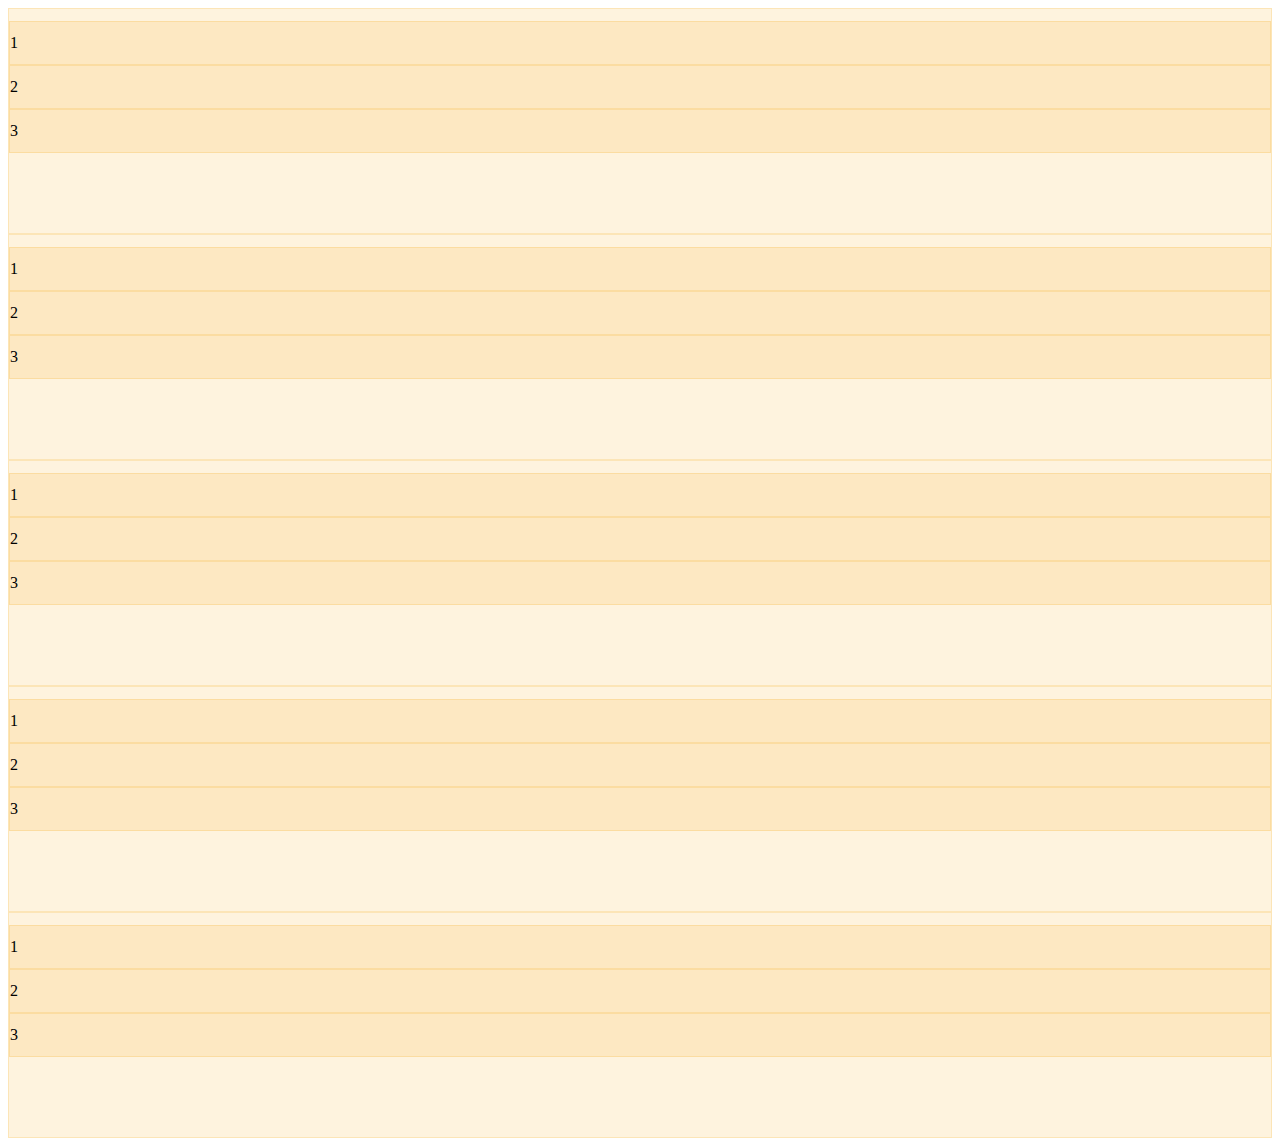
<file: flex-align-items.html>
<!DOCTYPE html>
<html lang="en">
  <head>
    <meta charset="UTF-8" />
    <meta name="viewport" content="width=device-width, initial-scale=1.0" />
    <title>Gcode - Grid System</title>
    <!-- chamando css+grid+normalização boostrap -->
    <link
      rel="stylesheet"
      href="https://stackpath.bootstrapcdn.com/bootstrap/4.5.0/css/bootstrap.min.css"
      integrity="sha384-9aIt2nRpC12Uk9gS9baDl411NQApFmC26EwAOH8WgZl5MYYxFfc+NcPb1dKGj7Sk"
      crossorigin="anonymous"
    />
    <link rel="stylesheet" href="css.css" />
  </head>

  <body>
    <div class="container">
      <div class="d-flex align-items-stretch bg" style="height: 200px;">
        <div class="bg p-2">1</div>
        <div class="bg p-2">2</div>
        <div class="bg p-2">3</div>
      </div>

      <div class="d-flex align-items-start bg" style="height: 200px;">
        <div class="bg p-2">1</div>
        <div class="bg p-2">2</div>
        <div class="bg p-2">3</div>
      </div>

      <div class="d-flex align-items-end bg" style="height: 200px;">
        <div class="bg p-2">1</div>
        <div class="bg p-2">2</div>
        <div class="bg p-2">3</div>
      </div>

      <div class="d-flex align-items-baseline bg" style="height: 200px;">
        <div class="bg p-2">1</div>
        <div class="bg p-2">2</div>
        <div class="bg p-2">3</div>
      </div>

      <div class="d-flex align-items-center bg" style="height: 200px;">
        <div class="bg p-2">1</div>
        <div class="bg p-2">2</div>
        <div class="bg p-2">3</div>
      </div>
    </div>

    <!-- chamando js boostrap -->
    <script
      src="https://code.jquery.com/jquery-3.5.1.slim.min.js"
      integrity="sha384-DfXdz2htPH0lsSSs5nCTpuj/zy4C+OGpamoFVy38MVBnE+IbbVYUew+OrCXaRkfj"
      crossorigin="anonymous"
    ></script>
    <script
      src="https://cdn.jsdelivr.net/npm/popper.js@1.16.0/dist/umd/popper.min.js"
      integrity="sha384-Q6E9RHvbIyZFJoft+2mJbHaEWldlvI9IOYy5n3zV9zzTtmI3UksdQRVvoxMfooAo"
      crossorigin="anonymous"
    ></script>
    <script
      src="https://stackpath.bootstrapcdn.com/bootstrap/4.5.0/js/bootstrap.min.js"
      integrity="sha384-OgVRvuATP1z7JjHLkuOU7Xw704+h835Lr+6QL9UvYjZE3Ipu6Tp75j7Bh/kR0JKI"
      crossorigin="anonymous"
    ></script>
  </body>
</html>
</file>
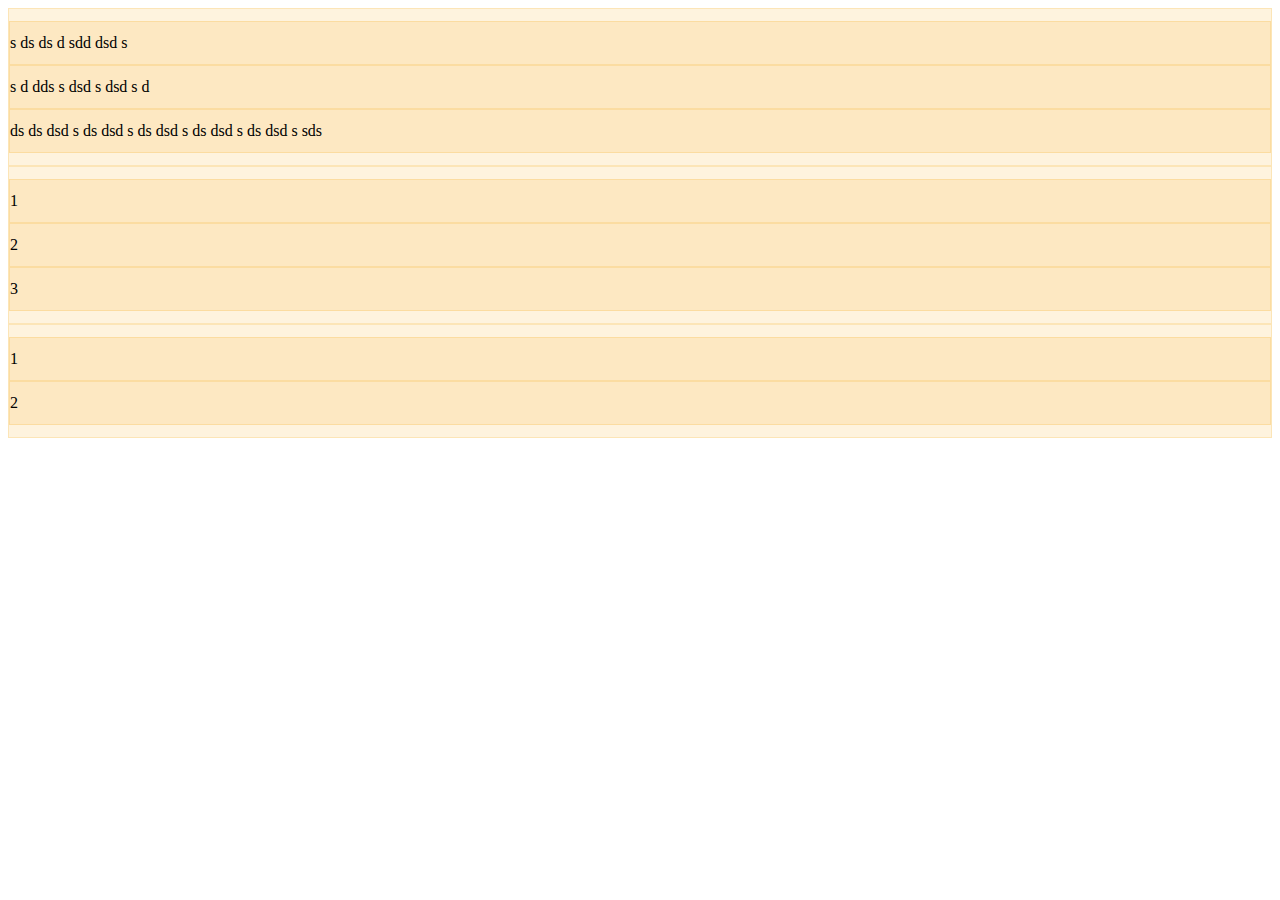
<file: flex-fill.html>
<!DOCTYPE html>
<html lang="en">

<head>
  <meta charset="UTF-8" />
  <meta name="viewport" content="width=device-width, initial-scale=1.0" />
  <title>Gcode - Grid System</title>
  <!-- chamando css+grid+normalização boostrap -->
  <link rel="stylesheet" href="https://stackpath.bootstrapcdn.com/bootstrap/4.5.0/css/bootstrap.min.css" integrity="sha384-9aIt2nRpC12Uk9gS9baDl411NQApFmC26EwAOH8WgZl5MYYxFfc+NcPb1dKGj7Sk" crossorigin="anonymous" />
  <link rel="stylesheet" href="css.css" />
</head>

<body>



  <div class="container">




    <div class="d-flex bg">
      <div class="bg flex-fill p-2">s ds ds d sdd dsd s</div>
      <div class="bg flex-fill p-2">s d dds s dsd s dsd s d
      </div>
      <div class="bg flex-fill p-2"> ds ds dsd s ds dsd s ds dsd s ds dsd s ds dsd s sds
      </div>
    </div>

    <div class="d-flex bg">
      <div class="bg flex-grow-1 p-2">1</div>
      <div class="bg p-2">2</div>
      <div class="bg p-2">3</div>
    </div>

    <div class="d-flex bg">
      <div class="bg flex-shrink-1 p-2">1</div>
      <div class="bg p-2 w-100">2</div>
    </div>
  </div>

  <!-- chamando js boostrap -->
  <script src="https://code.jquery.com/jquery-3.5.1.slim.min.js" integrity="sha384-DfXdz2htPH0lsSSs5nCTpuj/zy4C+OGpamoFVy38MVBnE+IbbVYUew+OrCXaRkfj" crossorigin="anonymous"></script>
  <script src="https://cdn.jsdelivr.net/npm/popper.js@1.16.0/dist/umd/popper.min.js" integrity="sha384-Q6E9RHvbIyZFJoft+2mJbHaEWldlvI9IOYy5n3zV9zzTtmI3UksdQRVvoxMfooAo" crossorigin="anonymous"></script>
  <script src="https://stackpath.bootstrapcdn.com/bootstrap/4.5.0/js/bootstrap.min.js" integrity="sha384-OgVRvuATP1z7JjHLkuOU7Xw704+h835Lr+6QL9UvYjZE3Ipu6Tp75j7Bh/kR0JKI" crossorigin="anonymous"></script>
</body>

</html>
</file>
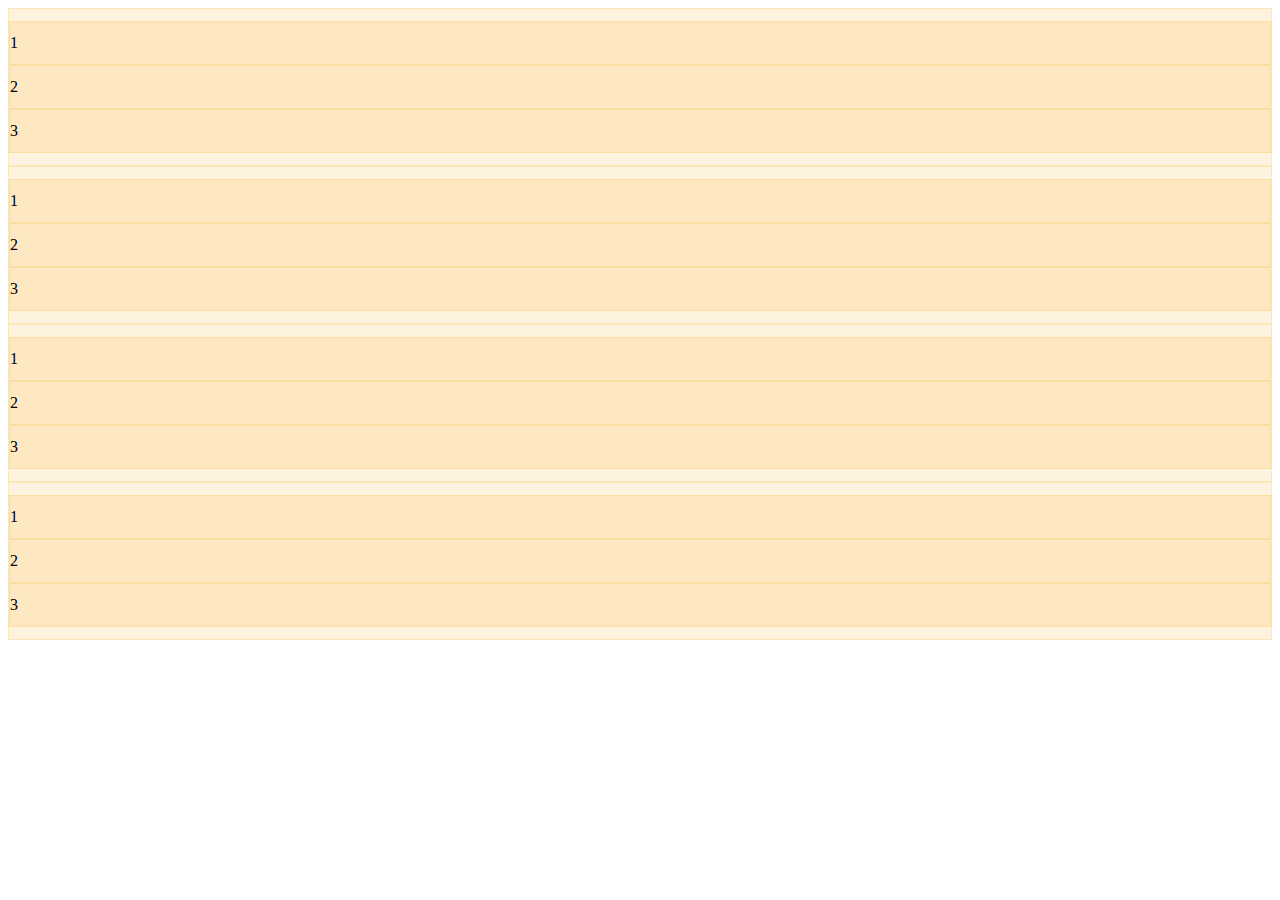
<file: flex-justify-content.html>
<!DOCTYPE html>
<html lang="en">

<head>
  <meta charset="UTF-8">
  <meta name="viewport" content="width=device-width, initial-scale=1.0">
  <title>Gcode - Grid System</title>
  <!-- chamando css+grid+normalização boostrap -->
  <link rel="stylesheet" href="https://stackpath.bootstrapcdn.com/bootstrap/4.5.0/css/bootstrap.min.css" integrity="sha384-9aIt2nRpC12Uk9gS9baDl411NQApFmC26EwAOH8WgZl5MYYxFfc+NcPb1dKGj7Sk" crossorigin="anonymous">
  <link rel="stylesheet" href="css.css">
</head>

<body>

  <div class="container">
    <div class="d-flex justify-content-start bg">
      <div class="bg p-2">1</div>
      <div class="bg p-2">2</div>
      <div class="bg p-2">3</div>
    </div>

    <div class="d-flex justify-content-end bg">
      <div class="bg p-2">1</div>
      <div class="bg p-2">2</div>
      <div class="bg p-2">3</div>
    </div>

    <div class="d-flex justify-content-between bg">
      <div class="bg p-2">1</div>
      <div class="bg p-2">2</div>
      <div class="bg p-2">3</div>
    </div>

    <div class="d-flex justify-content-around bg">
      <div class="bg p-2">1</div>
      <div class="bg p-2">2</div>
      <div class="bg p-2">3</div>
    </div>
  </div>



  <!-- chamando js boostrap -->
  <script src="https://code.jquery.com/jquery-3.5.1.slim.min.js" integrity="sha384-DfXdz2htPH0lsSSs5nCTpuj/zy4C+OGpamoFVy38MVBnE+IbbVYUew+OrCXaRkfj" crossorigin="anonymous"></script>
  <script src="https://cdn.jsdelivr.net/npm/popper.js@1.16.0/dist/umd/popper.min.js" integrity="sha384-Q6E9RHvbIyZFJoft+2mJbHaEWldlvI9IOYy5n3zV9zzTtmI3UksdQRVvoxMfooAo" crossorigin="anonymous"></script>
  <script src="https://stackpath.bootstrapcdn.com/bootstrap/4.5.0/js/bootstrap.min.js" integrity="sha384-OgVRvuATP1z7JjHLkuOU7Xw704+h835Lr+6QL9UvYjZE3Ipu6Tp75j7Bh/kR0JKI" crossorigin="anonymous"></script>

</body>

</html>
</file>
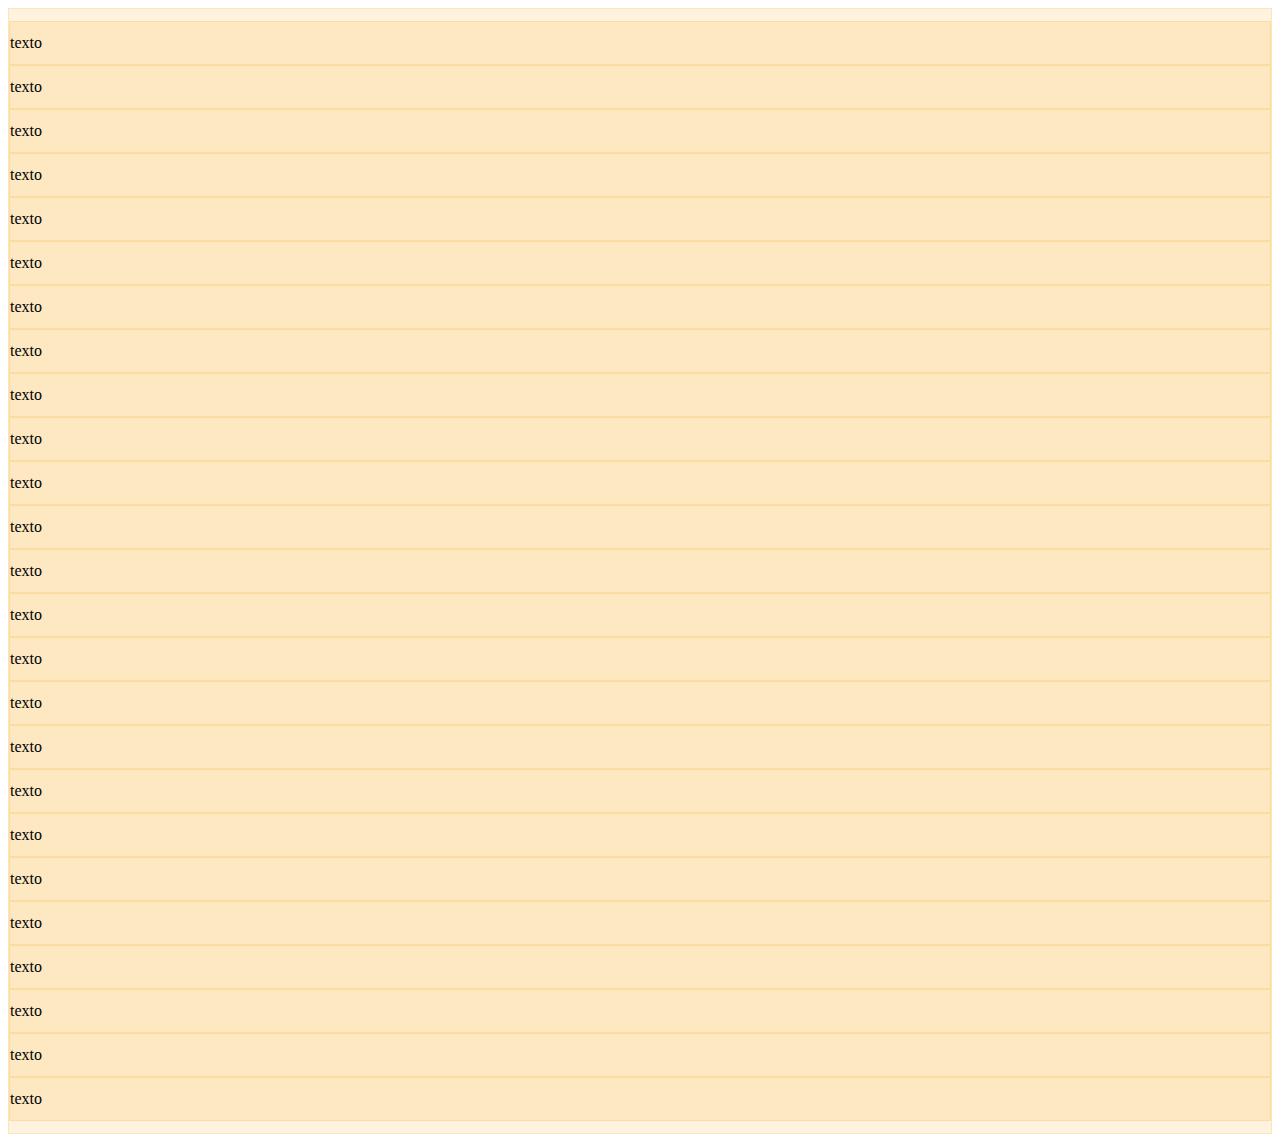
<file: flex-nowrap.html>
<!DOCTYPE html>
<html lang="en">
  <head>
    <meta charset="UTF-8" />
    <meta name="viewport" content="width=device-width, initial-scale=1.0" />
    <title>Gcode - Grid System</title>
    <!-- chamando css+grid+normalização boostrap -->
    <link
      rel="stylesheet"
      href="https://stackpath.bootstrapcdn.com/bootstrap/4.5.0/css/bootstrap.min.css"
      integrity="sha384-9aIt2nRpC12Uk9gS9baDl411NQApFmC26EwAOH8WgZl5MYYxFfc+NcPb1dKGj7Sk"
      crossorigin="anonymous"
    />
    <link rel="stylesheet" href="css.css" />
  </head>

  <body>
    <div class="container">
      <div class="d-flex flex-nowrap bg" style="overflow: auto;">
        <div class="bg p-2">texto</div>
        <div class="bg p-2">texto</div>
        <div class="bg p-2">texto</div>
        <div class="bg p-2">texto</div>
        <div class="bg p-2">texto</div>
        <div class="bg p-2">texto</div>
        <div class="bg p-2">texto</div>
        <div class="bg p-2">texto</div>
        <div class="bg p-2">texto</div>
        <div class="bg p-2">texto</div>
        <div class="bg p-2">texto</div>
        <div class="bg p-2">texto</div>
        <div class="bg p-2">texto</div>
        <div class="bg p-2">texto</div>
        <div class="bg p-2">texto</div>
        <div class="bg p-2">texto</div>
        <div class="bg p-2">texto</div>
        <div class="bg p-2">texto</div>
        <div class="bg p-2">texto</div>
        <div class="bg p-2">texto</div>
        <div class="bg p-2">texto</div>
        <div class="bg p-2">texto</div>
        <div class="bg p-2">texto</div>
        <div class="bg p-2">texto</div>
        <div class="bg p-2">texto</div>
      </div>
    </div>

    <!-- chamando js boostrap -->
    <script
      src="https://code.jquery.com/jquery-3.5.1.slim.min.js"
      integrity="sha384-DfXdz2htPH0lsSSs5nCTpuj/zy4C+OGpamoFVy38MVBnE+IbbVYUew+OrCXaRkfj"
      crossorigin="anonymous"
    ></script>
    <script
      src="https://cdn.jsdelivr.net/npm/popper.js@1.16.0/dist/umd/popper.min.js"
      integrity="sha384-Q6E9RHvbIyZFJoft+2mJbHaEWldlvI9IOYy5n3zV9zzTtmI3UksdQRVvoxMfooAo"
      crossorigin="anonymous"
    ></script>
    <script
      src="https://stackpath.bootstrapcdn.com/bootstrap/4.5.0/js/bootstrap.min.js"
      integrity="sha384-OgVRvuATP1z7JjHLkuOU7Xw704+h835Lr+6QL9UvYjZE3Ipu6Tp75j7Bh/kR0JKI"
      crossorigin="anonymous"
    ></script>
  </body>
</html>
</file>
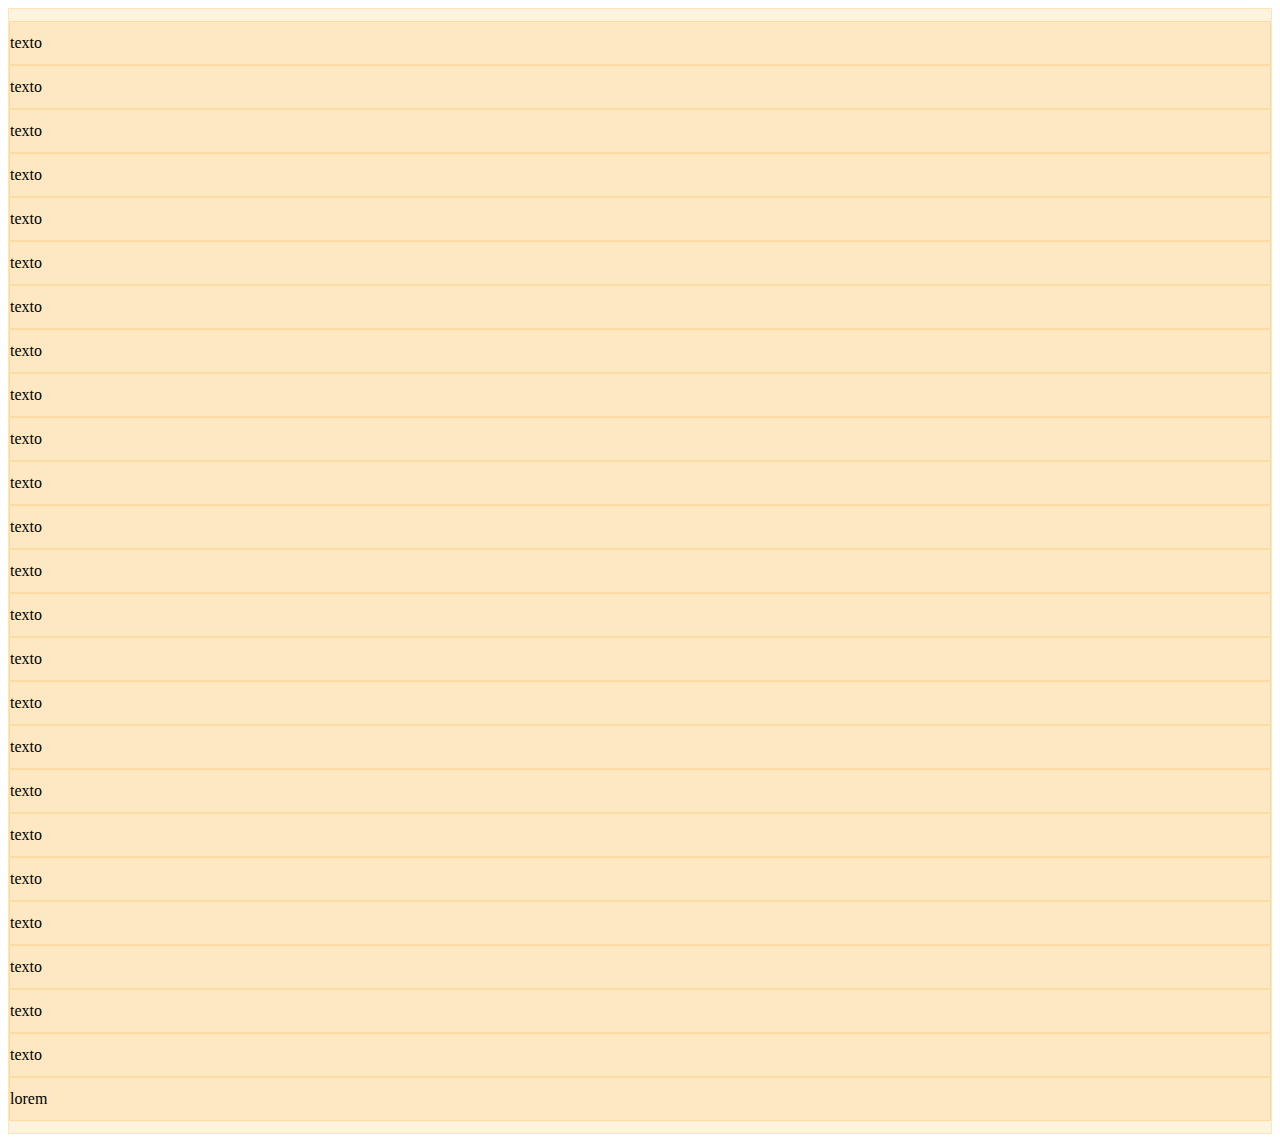
<file: flex-wrap.html>
<!DOCTYPE html>
<html lang="en">

<head>
  <meta charset="UTF-8" />
  <meta name="viewport" content="width=device-width, initial-scale=1.0" />
  <title>Gcode - Grid System</title>
  <!-- chamando css+grid+normalização boostrap -->
  <link rel="stylesheet" href="https://stackpath.bootstrapcdn.com/bootstrap/4.5.0/css/bootstrap.min.css" integrity="sha384-9aIt2nRpC12Uk9gS9baDl411NQApFmC26EwAOH8WgZl5MYYxFfc+NcPb1dKGj7Sk" crossorigin="anonymous" />
  <link rel="stylesheet" href="css.css" />
</head>

<body>
  <div class="container">
    <div class="d-flex flex-wrap bg">
      <div class="bg p-2">texto</div>
      <div class="bg p-2">texto</div>
      <div class="bg p-2">texto</div>
      <div class="bg p-2">texto</div>
      <div class="bg p-2">texto</div>
      <div class="bg p-2">texto</div>
      <div class="bg p-2">texto</div>
      <div class="bg p-2">texto</div>
      <div class="bg p-2">texto</div>
      <div class="bg p-2">texto</div>
      <div class="bg p-2">texto</div>
      <div class="bg p-2">texto</div>
      <div class="bg p-2">texto</div>
      <div class="bg p-2">texto</div>
      <div class="bg p-2">texto</div>
      <div class="bg p-2">texto</div>
      <div class="bg p-2">texto</div>
      <div class="bg p-2">texto</div>
      <div class="bg p-2">texto</div>
      <div class="bg p-2">texto</div>
      <div class="bg p-2">texto</div>
      <div class="bg p-2">texto</div>
      <div class="bg p-2">texto</div>
      <div class="bg p-2">texto</div>
      <div class="bg p-2">lorem</div>
    </div>
  </div>

  <!-- chamando js boostrap -->
  <script src="https://code.jquery.com/jquery-3.5.1.slim.min.js" integrity="sha384-DfXdz2htPH0lsSSs5nCTpuj/zy4C+OGpamoFVy38MVBnE+IbbVYUew+OrCXaRkfj" crossorigin="anonymous"></script>
  <script src="https://cdn.jsdelivr.net/npm/popper.js@1.16.0/dist/umd/popper.min.js" integrity="sha384-Q6E9RHvbIyZFJoft+2mJbHaEWldlvI9IOYy5n3zV9zzTtmI3UksdQRVvoxMfooAo" crossorigin="anonymous"></script>
  <script src="https://stackpath.bootstrapcdn.com/bootstrap/4.5.0/js/bootstrap.min.js" integrity="sha384-OgVRvuATP1z7JjHLkuOU7Xw704+h835Lr+6QL9UvYjZE3Ipu6Tp75j7Bh/kR0JKI" crossorigin="anonymous"></script>
</body>

</html>
</file>
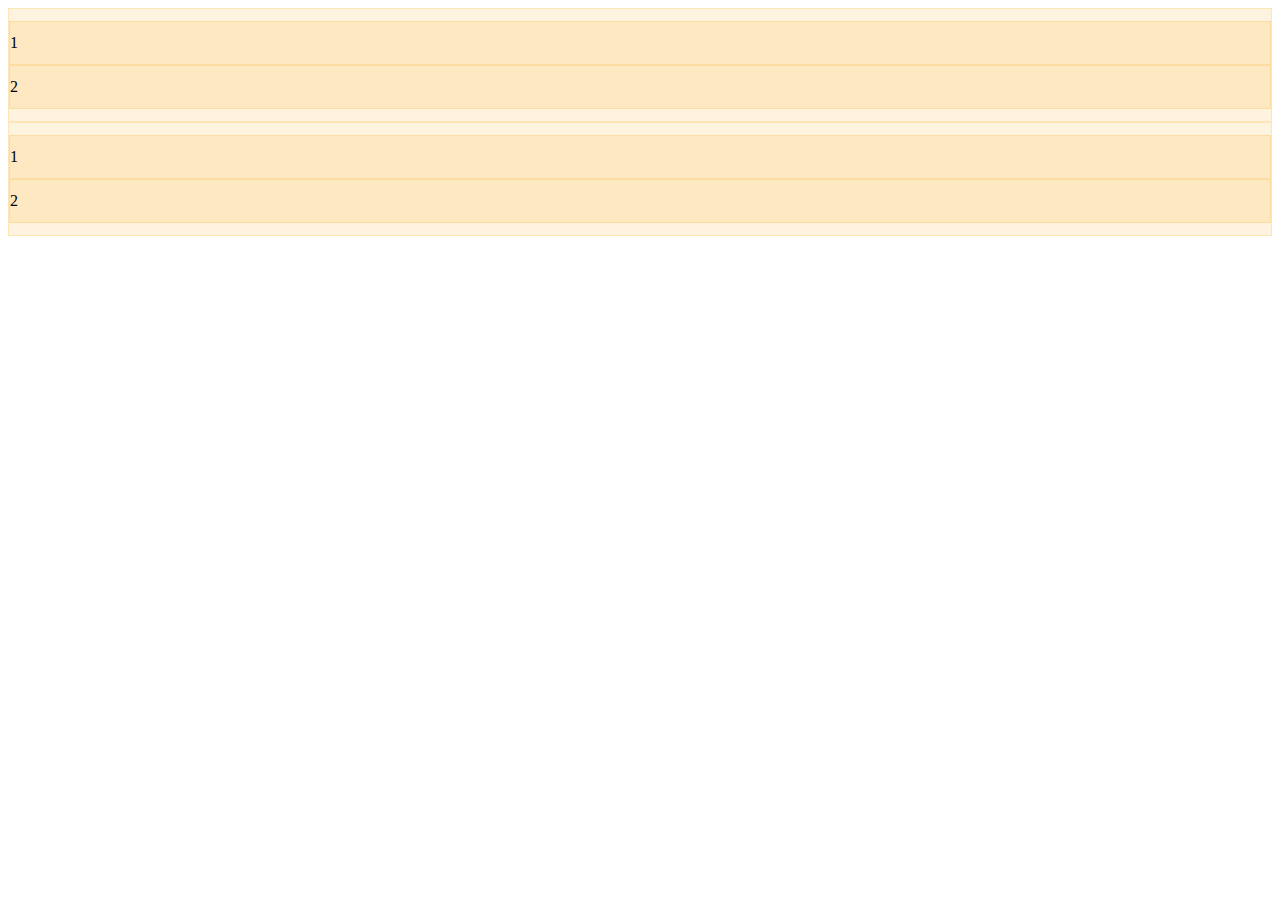
<file: flex.html>
<!DOCTYPE html>
<html lang="en">

<head>
    <meta charset="UTF-8">
    <meta name="viewport" content="width=device-width, initial-scale=1.0">
    <title>Gcode - Grid System</title>
    <!-- chamando css+grid+normalização boostrap -->
    <link rel="stylesheet" href="https://stackpath.bootstrapcdn.com/bootstrap/4.5.0/css/bootstrap.min.css" integrity="sha384-9aIt2nRpC12Uk9gS9baDl411NQApFmC26EwAOH8WgZl5MYYxFfc+NcPb1dKGj7Sk" crossorigin="anonymous">
    <link rel="stylesheet" href="css.css">
</head>

<body>

    <div class="container">
        <div class="d-flex bg">
            <div class="bg p-2 m-2">1</div>
            <div class="bg p-2 m-2">2</div>
        </div>

        <div class="d-inline-flex bg">
            <div class="bg p-2 m-2">1</div>
            <div class="bg p-2 m-2">2</div>
        </div>

    </div>



    <!-- chamando js boostrap -->
    <script src="https://code.jquery.com/jquery-3.5.1.slim.min.js" integrity="sha384-DfXdz2htPH0lsSSs5nCTpuj/zy4C+OGpamoFVy38MVBnE+IbbVYUew+OrCXaRkfj" crossorigin="anonymous"></script>
    <script src="https://cdn.jsdelivr.net/npm/popper.js@1.16.0/dist/umd/popper.min.js" integrity="sha384-Q6E9RHvbIyZFJoft+2mJbHaEWldlvI9IOYy5n3zV9zzTtmI3UksdQRVvoxMfooAo" crossorigin="anonymous"></script>
    <script src="https://stackpath.bootstrapcdn.com/bootstrap/4.5.0/js/bootstrap.min.js" integrity="sha384-OgVRvuATP1z7JjHLkuOU7Xw704+h835Lr+6QL9UvYjZE3Ipu6Tp75j7Bh/kR0JKI" crossorigin="anonymous"></script>

</body>

</html>
</file>
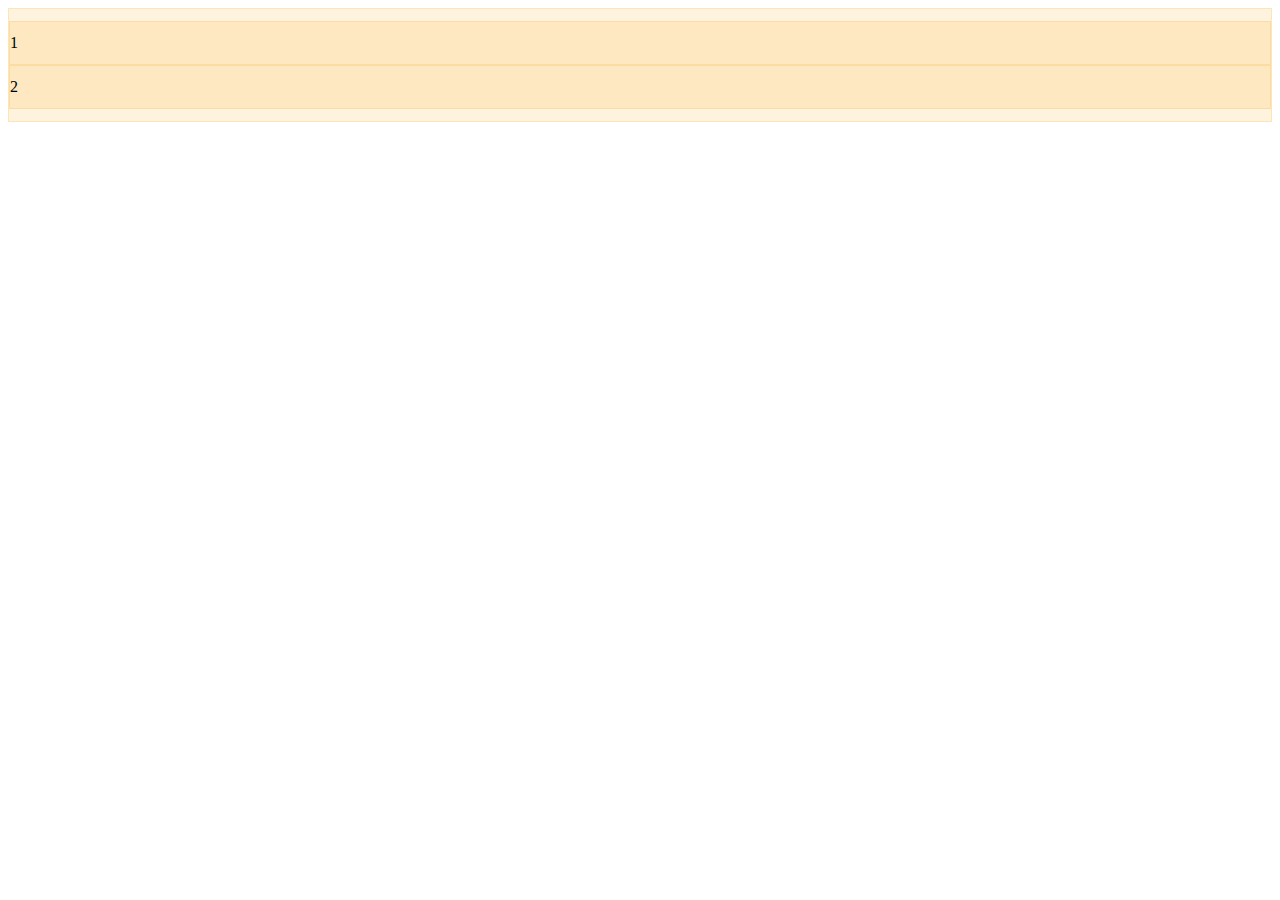
<file: flexcolumn.html>
<!DOCTYPE html>
<html lang="en">

<head>
  <meta charset="UTF-8">
  <meta name="viewport" content="width=device-width, initial-scale=1.0">
  <title>Gcode - Grid System</title>
  <!-- chamando css+grid+normalização boostrap -->
  <link rel="stylesheet" href="https://stackpath.bootstrapcdn.com/bootstrap/4.5.0/css/bootstrap.min.css" integrity="sha384-9aIt2nRpC12Uk9gS9baDl411NQApFmC26EwAOH8WgZl5MYYxFfc+NcPb1dKGj7Sk" crossorigin="anonymous">
  <link rel="stylesheet" href="css.css">
</head>

<body>

  <div class="container">
    <div class="d-flex flex-column bg">
      <div class="bg p-2 m-2">1</div>
      <div class="bg p-2 m-2">2</div>
    </div>
  </div>



  <!-- chamando js boostrap -->
  <script src="https://code.jquery.com/jquery-3.5.1.slim.min.js" integrity="sha384-DfXdz2htPH0lsSSs5nCTpuj/zy4C+OGpamoFVy38MVBnE+IbbVYUew+OrCXaRkfj" crossorigin="anonymous"></script>
  <script src="https://cdn.jsdelivr.net/npm/popper.js@1.16.0/dist/umd/popper.min.js" integrity="sha384-Q6E9RHvbIyZFJoft+2mJbHaEWldlvI9IOYy5n3zV9zzTtmI3UksdQRVvoxMfooAo" crossorigin="anonymous"></script>
  <script src="https://stackpath.bootstrapcdn.com/bootstrap/4.5.0/js/bootstrap.min.js" integrity="sha384-OgVRvuATP1z7JjHLkuOU7Xw704+h835Lr+6QL9UvYjZE3Ipu6Tp75j7Bh/kR0JKI" crossorigin="anonymous"></script>

</body>

</html>
</file>
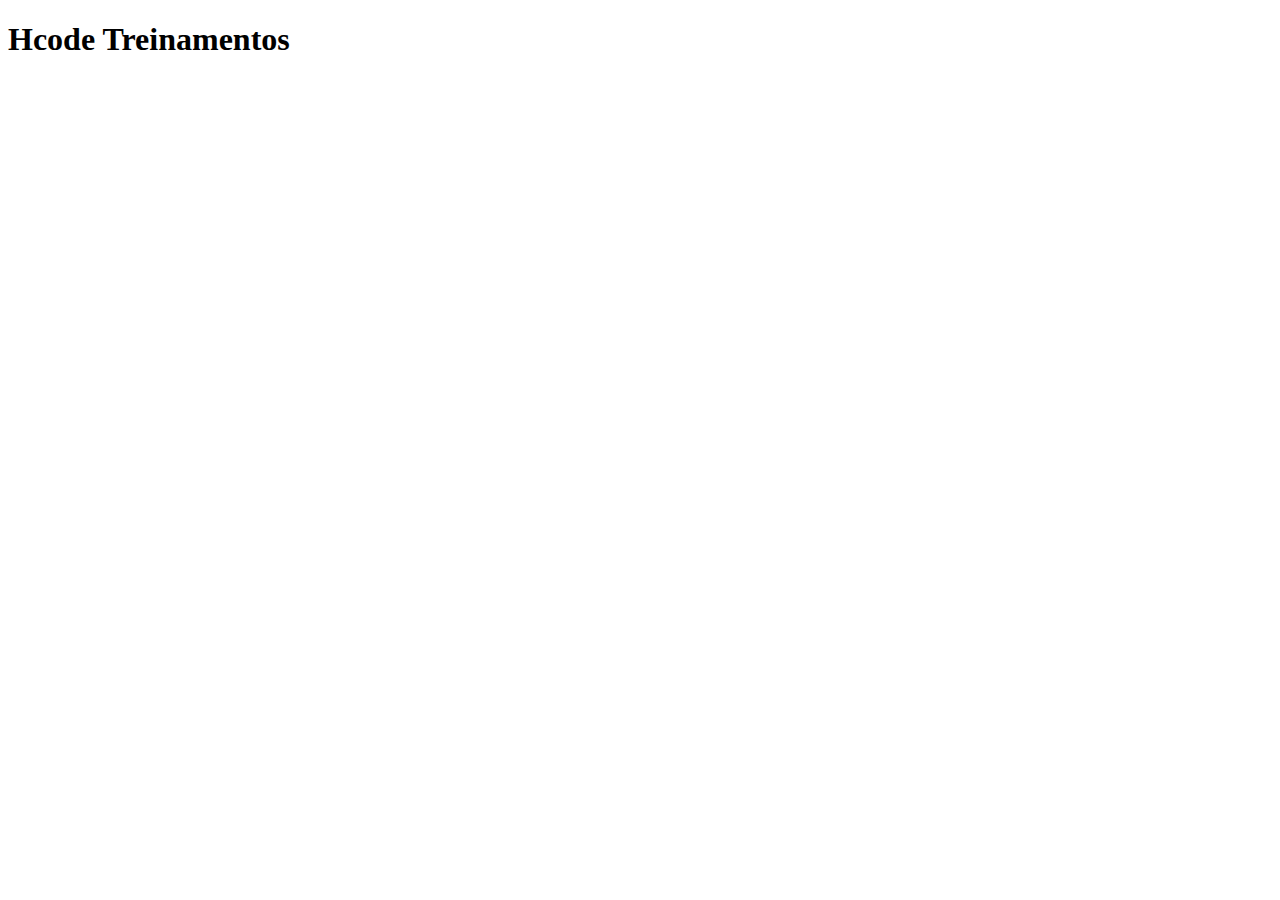
<file: pag1.html>
<!DOCTYPE html>
<html lang="en">

<head>
    <meta charset="UTF-8">
    <meta name="viewport" content="width=device-width, initial-scale=1.0">
    <title>Test Bootstrap 4</title>
    <!-- chamando css+grid+normalização boostrap -->
    <link rel="stylesheet" href="https://stackpath.bootstrapcdn.com/bootstrap/4.5.0/css/bootstrap.min.css" integrity="sha384-9aIt2nRpC12Uk9gS9baDl411NQApFmC26EwAOH8WgZl5MYYxFfc+NcPb1dKGj7Sk" crossorigin="anonymous">
    <link rel="stylesheet" href="css.css">
</head>

<body>
    <div class="container">

        <h1>Hcode Treinamentos</h1>

    </div>

    <div class="container-fluid"></div>


    <!-- chamando js boostrap -->
    <script src="https://code.jquery.com/jquery-3.5.1.slim.min.js" integrity="sha384-DfXdz2htPH0lsSSs5nCTpuj/zy4C+OGpamoFVy38MVBnE+IbbVYUew+OrCXaRkfj" crossorigin="anonymous"></script>
    <script src="https://cdn.jsdelivr.net/npm/popper.js@1.16.0/dist/umd/popper.min.js" integrity="sha384-Q6E9RHvbIyZFJoft+2mJbHaEWldlvI9IOYy5n3zV9zzTtmI3UksdQRVvoxMfooAo" crossorigin="anonymous"></script>
    <script src="https://stackpath.bootstrapcdn.com/bootstrap/4.5.0/js/bootstrap.min.js" integrity="sha384-OgVRvuATP1z7JjHLkuOU7Xw704+h835Lr+6QL9UvYjZE3Ipu6Tp75j7Bh/kR0JKI" crossorigin="anonymous"></script>
</body>

</html>
</file>
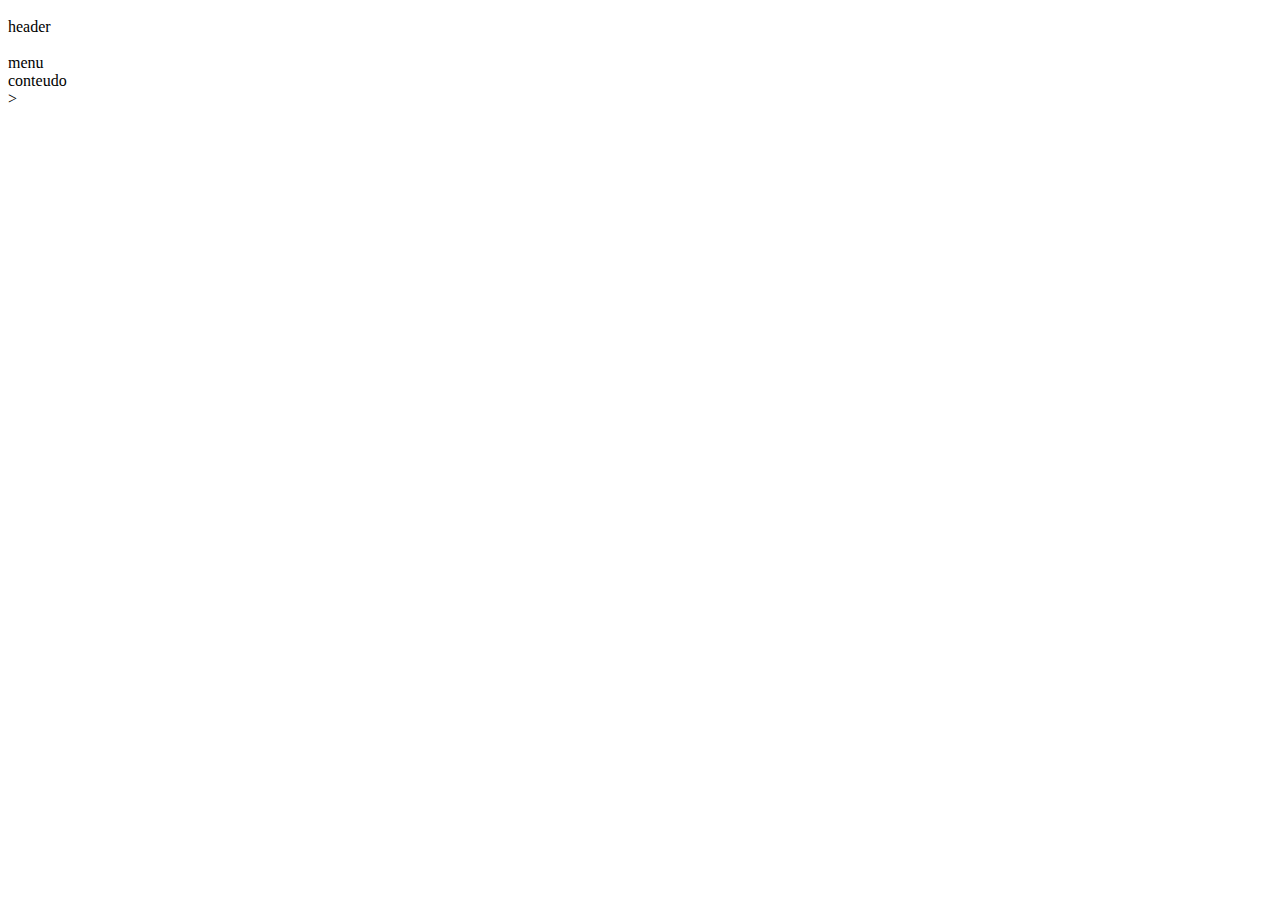
<file: pag2.html>
<!DOCTYPE html>
<html lang="en">

<head>
    <meta charset="UTF-8">
    <meta name="viewport" content="width=device-width, initial-scale=1.0">
    <title>Gcode - Grid System</title>
    <!-- chamando css+grid+normalização boostrap -->
    <link rel="stylesheet" href="https://stackpath.bootstrapcdn.com/bootstrap/4.5.0/css/bootstrap.min.css" integrity="sha384-9aIt2nRpC12Uk9gS9baDl411NQApFmC26EwAOH8WgZl5MYYxFfc+NcPb1dKGj7Sk" crossorigin="anonymous">
    <link rel="stylesheet" href="css.css">
</head>

<body>

    <div class="container">
        <div class="row">
            <div class="col-12">
                <header>header</header>
            </div>
        </div>

        <div class="row">
            <div class="col-4 col-md-6">
                <nav>menu</nav>
            </div>
            <div class="col-8">
                <main>conteudo</main>>
            </div>
        </div>

    </div>




    <!-- chamando js boostrap -->
    <script src="https://code.jquery.com/jquery-3.5.1.slim.min.js" integrity="sha384-DfXdz2htPH0lsSSs5nCTpuj/zy4C+OGpamoFVy38MVBnE+IbbVYUew+OrCXaRkfj" crossorigin="anonymous"></script>
    <script src="https://cdn.jsdelivr.net/npm/popper.js@1.16.0/dist/umd/popper.min.js" integrity="sha384-Q6E9RHvbIyZFJoft+2mJbHaEWldlvI9IOYy5n3zV9zzTtmI3UksdQRVvoxMfooAo" crossorigin="anonymous"></script>
    <script src="https://stackpath.bootstrapcdn.com/bootstrap/4.5.0/js/bootstrap.min.js" integrity="sha384-OgVRvuATP1z7JjHLkuOU7Xw704+h835Lr+6QL9UvYjZE3Ipu6Tp75j7Bh/kR0JKI" crossorigin="anonymous"></script>

</body>

</html>
</file>
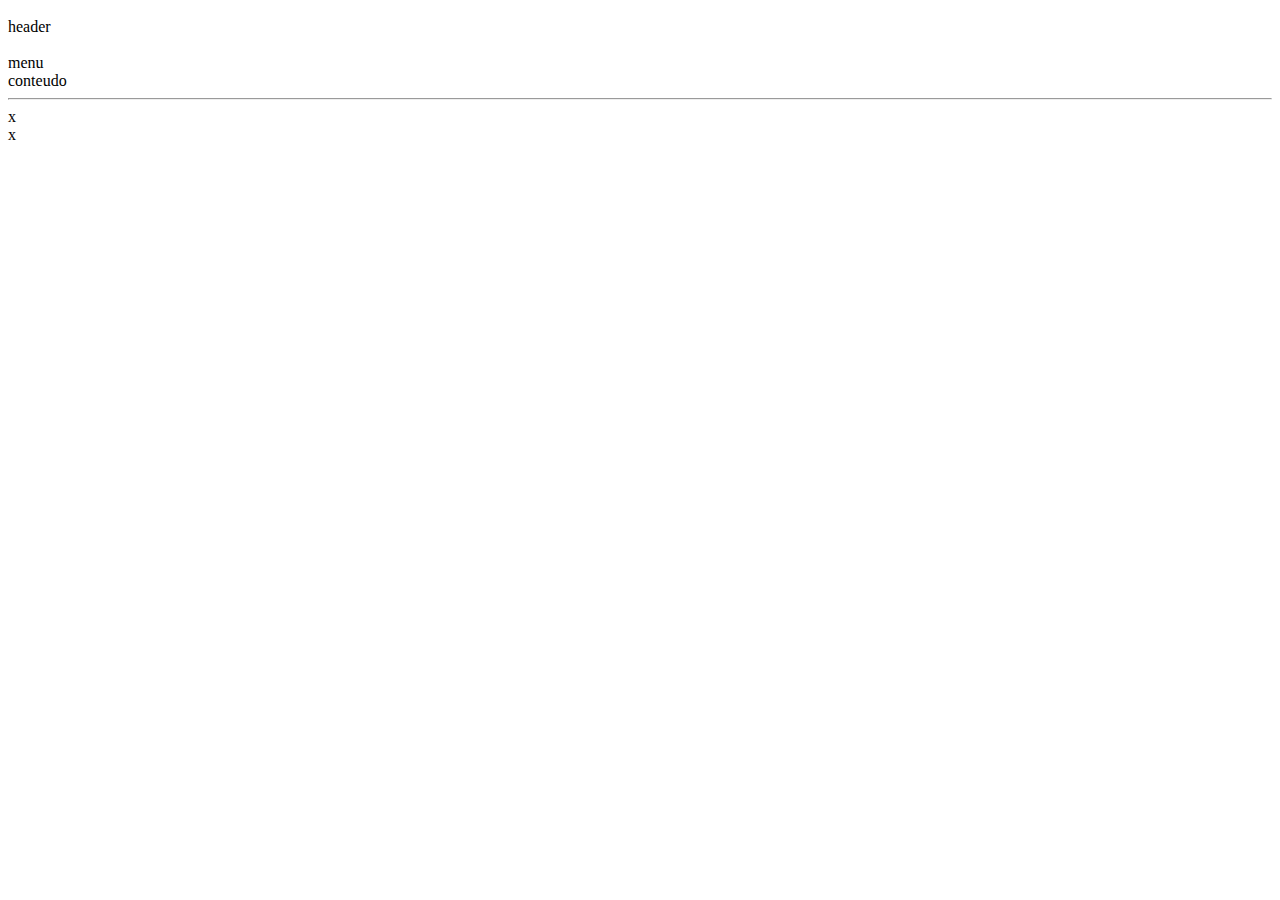
<file: testando_cols.html>
<!DOCTYPE html>
<html lang="en">

<head>
    <meta charset="UTF-8">
    <meta name="viewport" content="width=device-width, initial-scale=1.0">
    <title>Gcode - Grid System</title>
    <!-- chamando css+grid+normalização boostrap -->
    <link rel="stylesheet" href="https://stackpath.bootstrapcdn.com/bootstrap/4.5.0/css/bootstrap.min.css" integrity="sha384-9aIt2nRpC12Uk9gS9baDl411NQApFmC26EwAOH8WgZl5MYYxFfc+NcPb1dKGj7Sk" crossorigin="anonymous">
    <link rel="stylesheet" href="css.css">
</head>

<body>

    <div class="container">
        <div class="row">
            <div class="col-12">
                <header>header</header>
            </div>
        </div>

        <div class="row">
            <div class="col-4 col-md-6">
                <nav>menu</nav>
            </div>

            <div class="col-8 col-md-6">
                <main>conteudo</main>
            </div>

        </div>

    </div>

    <hr>
    <div class="container">
        <div class="row">
            <div class="col-3" style="background: white;">x</div>
            <div class="col-3 offset-6" style="background: white;">x</div>
        </div>
    </div>



    <!-- chamando js boostrap -->
    <script src="https://code.jquery.com/jquery-3.5.1.slim.min.js" integrity="sha384-DfXdz2htPH0lsSSs5nCTpuj/zy4C+OGpamoFVy38MVBnE+IbbVYUew+OrCXaRkfj" crossorigin="anonymous"></script>
    <script src="https://cdn.jsdelivr.net/npm/popper.js@1.16.0/dist/umd/popper.min.js" integrity="sha384-Q6E9RHvbIyZFJoft+2mJbHaEWldlvI9IOYy5n3zV9zzTtmI3UksdQRVvoxMfooAo" crossorigin="anonymous"></script>
    <script src="https://stackpath.bootstrapcdn.com/bootstrap/4.5.0/js/bootstrap.min.js" integrity="sha384-OgVRvuATP1z7JjHLkuOU7Xw704+h835Lr+6QL9UvYjZE3Ipu6Tp75j7Bh/kR0JKI" crossorigin="anonymous"></script>

</body>

</html>
</file>
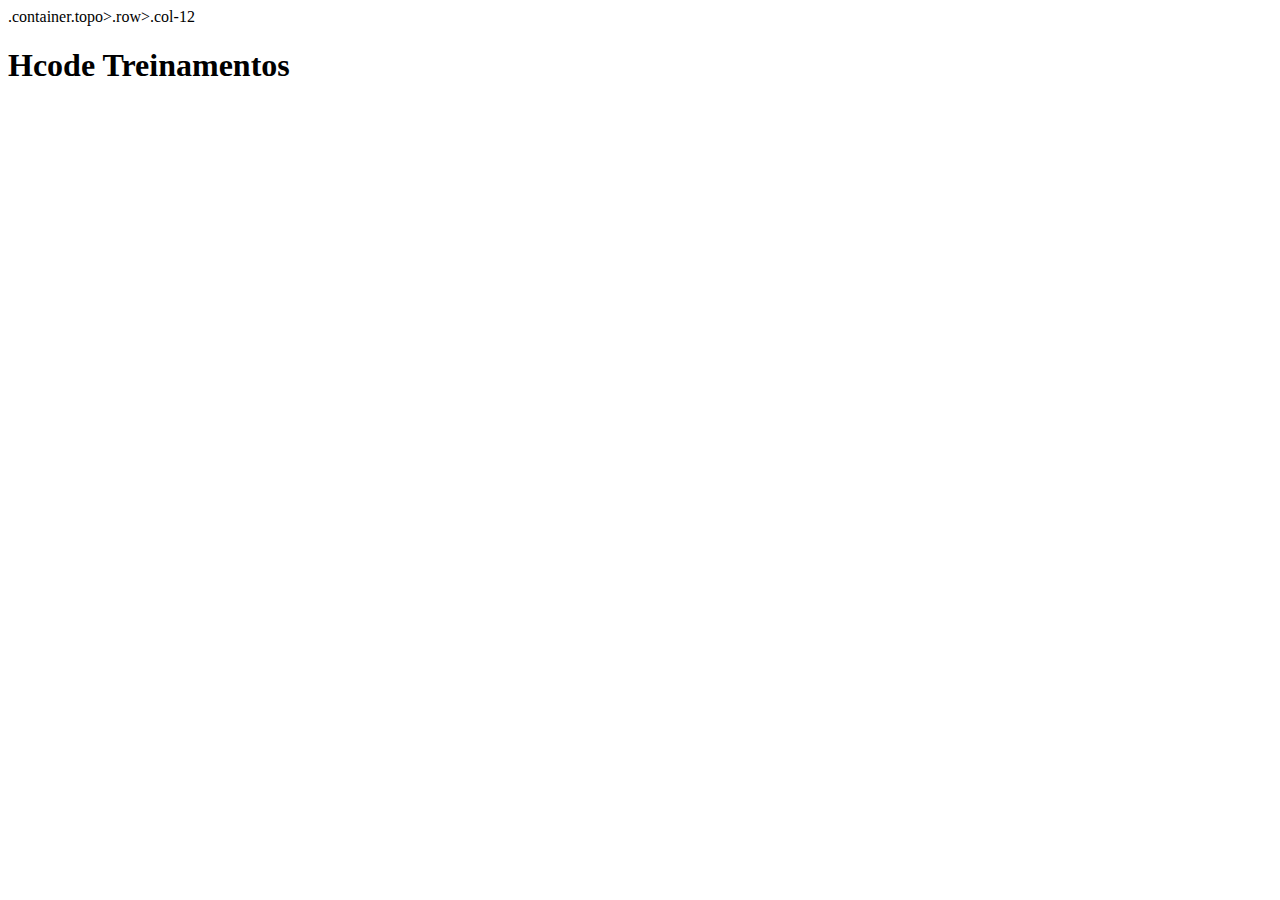
<file: testando_container.html>
<!DOCTYPE html>
<html lang="en">

<head>
    <meta charset="UTF-8">
    <meta name="viewport" content="width=device-width, initial-scale=1.0">
    <title>Test Bootstrap 4</title>
    <!-- chamando css+grid+normalização boostrap -->
    <link rel="stylesheet" href="https://stackpath.bootstrapcdn.com/bootstrap/4.5.0/css/bootstrap.min.css" integrity="sha384-9aIt2nRpC12Uk9gS9baDl411NQApFmC26EwAOH8WgZl5MYYxFfc+NcPb1dKGj7Sk" crossorigin="anonymous">
    <link rel="stylesheet" href="css.css">
</head>

<body>
    .container.topo>.row>.col-12



    <div class="container">

        <h1>Hcode Treinamentos</h1>

    </div>

    <div class="container-fluid"></div>


    <!-- chamando js boostrap -->
    <script src="https://code.jquery.com/jquery-3.5.1.slim.min.js" integrity="sha384-DfXdz2htPH0lsSSs5nCTpuj/zy4C+OGpamoFVy38MVBnE+IbbVYUew+OrCXaRkfj" crossorigin="anonymous"></script>
    <script src="https://cdn.jsdelivr.net/npm/popper.js@1.16.0/dist/umd/popper.min.js" integrity="sha384-Q6E9RHvbIyZFJoft+2mJbHaEWldlvI9IOYy5n3zV9zzTtmI3UksdQRVvoxMfooAo" crossorigin="anonymous"></script>
    <script src="https://stackpath.bootstrapcdn.com/bootstrap/4.5.0/js/bootstrap.min.js" integrity="sha384-OgVRvuATP1z7JjHLkuOU7Xw704+h835Lr+6QL9UvYjZE3Ipu6Tp75j7Bh/kR0JKI" crossorigin="anonymous"></script>
</body>

</html>
</file>
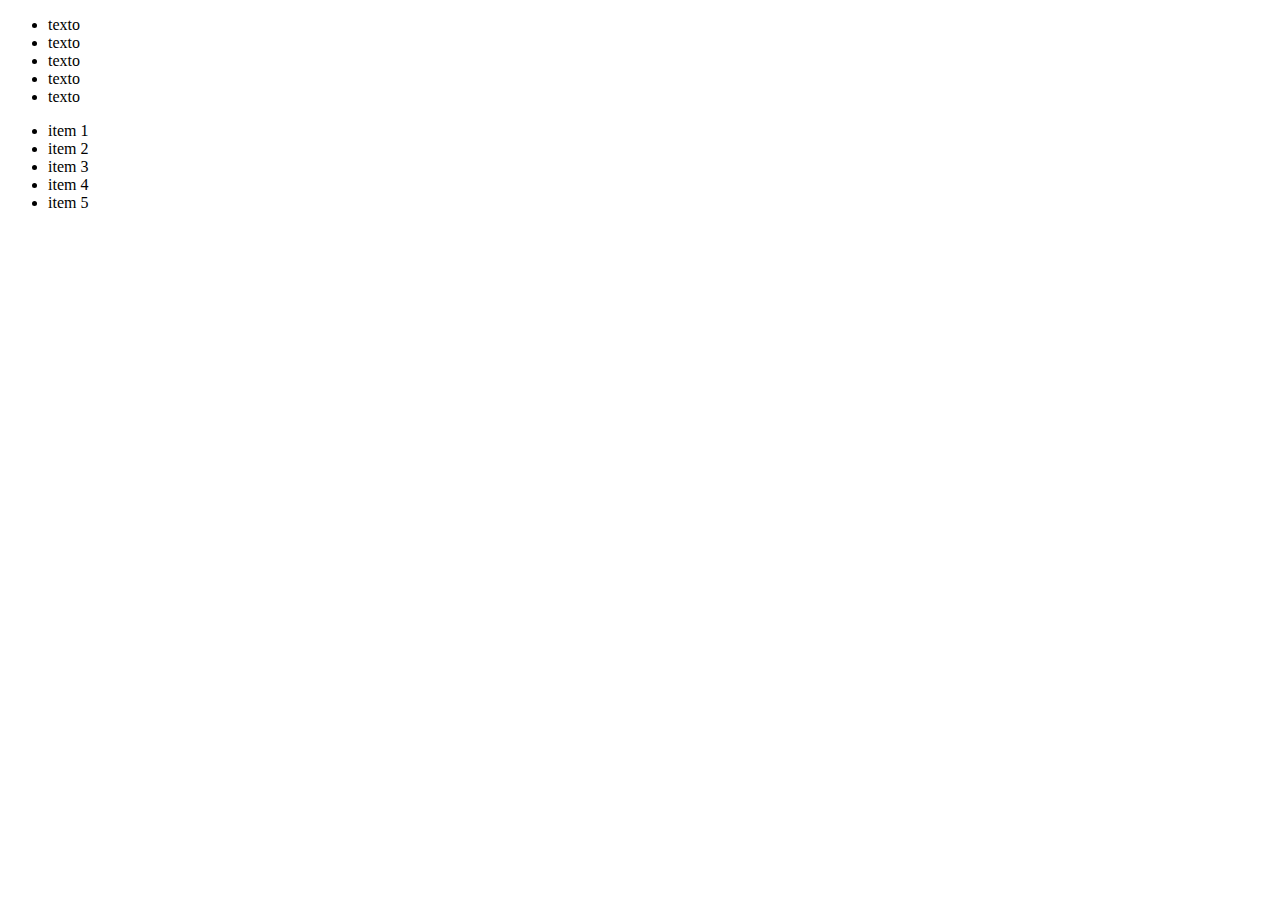
<file: typo-list.html>
<!DOCTYPE html>
<html lang="en">

<head>
  <meta charset="UTF-8" />
  <meta name="viewport" content="width=device-width, initial-scale=1.0" />
  <title>Gcode - Grid System</title>
  <!-- chamando css+grid+normalização boostrap -->
  <link rel="stylesheet" href="https://stackpath.bootstrapcdn.com/bootstrap/4.5.0/css/bootstrap.min.css" integrity="sha384-9aIt2nRpC12Uk9gS9baDl411NQApFmC26EwAOH8WgZl5MYYxFfc+NcPb1dKGj7Sk" crossorigin="anonymous" />
  <link rel="stylesheet" href="css.css" />
</head>

<body>
  <div class="container">
    <ul>
      <li>texto</li>
      <li>texto</li>
      <li>texto</li>
      <li>texto</li>
      <li>texto</li>
    </ul>

    <ul class="list-inline">
      <li class="list-inline-item">item 1</li>
      <li class="list-inline-item">item 2</li>
      <li class="list-inline-item">item 3</li>
      <li class="list-inline-item">item 4</li>
      <li class="list-inline-item">item 5</li>
    </ul>
  </div>

  <!-- chamando js boostrap -->
  <script src="https://code.jquery.com/jquery-3.5.1.slim.min.js" integrity="sha384-DfXdz2htPH0lsSSs5nCTpuj/zy4C+OGpamoFVy38MVBnE+IbbVYUew+OrCXaRkfj" crossorigin="anonymous"></script>
  <script src="https://cdn.jsdelivr.net/npm/popper.js@1.16.0/dist/umd/popper.min.js" integrity="sha384-Q6E9RHvbIyZFJoft+2mJbHaEWldlvI9IOYy5n3zV9zzTtmI3UksdQRVvoxMfooAo" crossorigin="anonymous"></script>
  <script src="https://stackpath.bootstrapcdn.com/bootstrap/4.5.0/js/bootstrap.min.js" integrity="sha384-OgVRvuATP1z7JjHLkuOU7Xw704+h835Lr+6QL9UvYjZE3Ipu6Tp75j7Bh/kR0JKI" crossorigin="anonymous"></script>
</body>

</html>
</file>
<file: css.css>
header {
  margin: 2vh auto;
}

.header,
.nav,
.main {
  background-color: #fff;
  min-height: 10vh;
  color: red;
}


/*
nav,
main {
    min-height: 82vh;
}*/

.bg {
  padding-top: 0.75rem;
  padding-bottom: 0.75rem;
  border: 1px solid rgb(246, 177, 32, 0.2);
  background-color: rgb(246, 177, 32, 0.15);
}

@media (min-width: 576px) {}

@media (min-width: 768px) {}

@media (min-width: 992px) {}

@media (min-width: 1200px) {}
</file>
